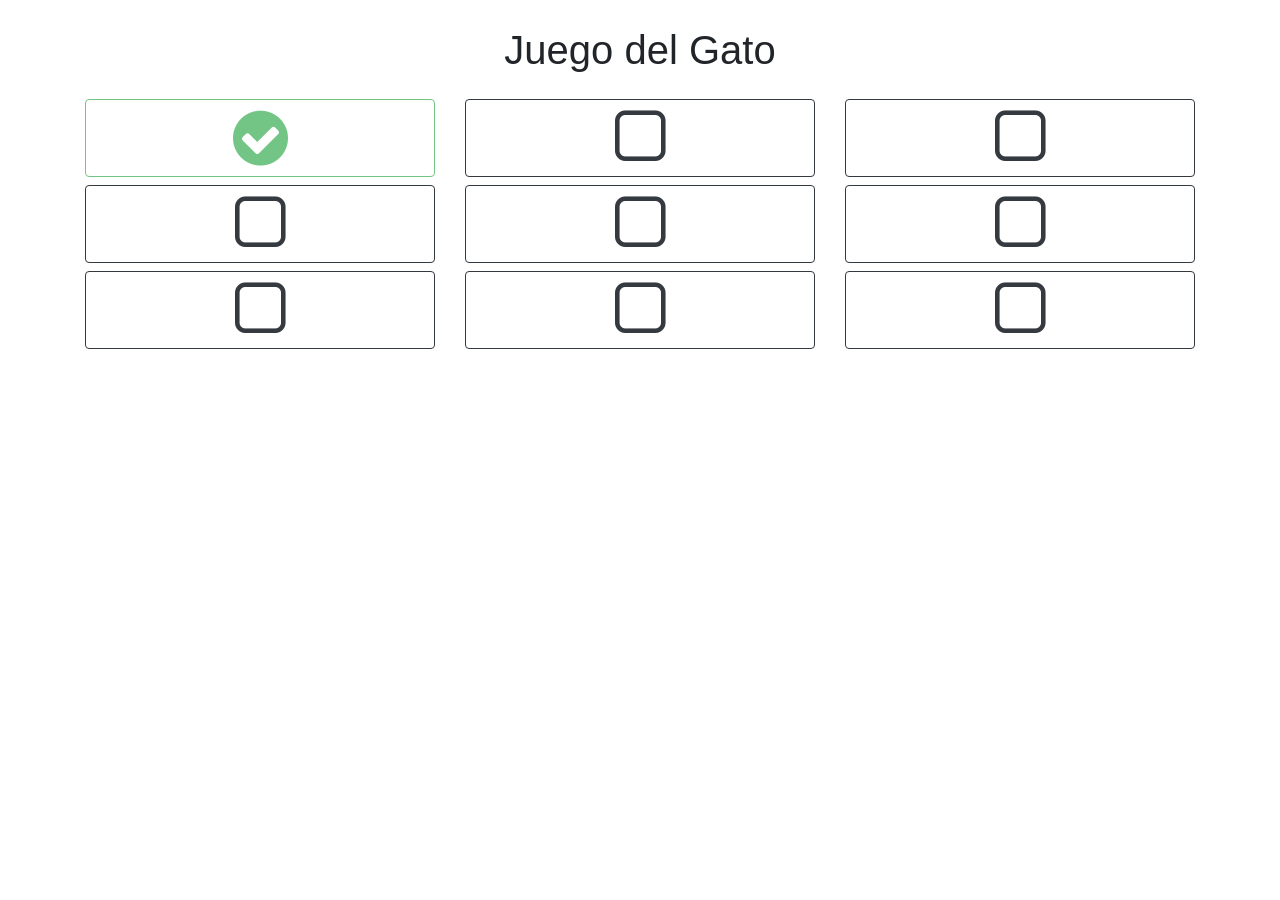
<file: index.html>
<!DOCTYPE html>
<html lang="es">
<head>
	
	<meta charset="UTF-8">
	<meta name="viewport" content="width=device-width, initial-scale=1, shrink-to-fit=no">

	<title>Juego del gato</title>
	<link rel="stylesheet" href="https://maxcdn.bootstrapcdn.com/bootstrap/4.0.0-beta.2/css/bootstrap.min.css" integrity="sha384-PsH8R72JQ3SOdhVi3uxftmaW6Vc51MKb0q5P2rRUpPvrszuE4W1povHYgTpBfshb" crossorigin="anonymous">
	<link href="https://maxcdn.bootstrapcdn.com/font-awesome/4.7.0/css/font-awesome.min.css" rel="stylesheet" integrity="sha384-wvfXpqpZZVQGK6TAh5PVlGOfQNHSoD2xbE+QkPxCAFlNEevoEH3Sl0sibVcOQVnN" crossorigin="anonymous">
	<link rel="stylesheet" type="text/css" href="gato.css">

</head>

<body>
	
	<header class="container">
		<h1>Juego del Gato</h1>
	</header>

	<div class="container">
		<div class="row my-2">
			<div class="col-xs-4 col-sm-4 col-md-4 col-lg-4">
				<button id="0" class="btn btn-outline-success btn-block" disabled="disabled" onclick="evaluar(this)">
					<i class="fa fa-check-circle fa-4x" aria-hidden="true"></i>
				</button>
			</div>
			<div class="col-xs-4 col-sm-4 col-md-4 col-lg-4">
				<button id="1" class="btn btn-outline-dark btn-block" onclick="evaluar(this)">
					<i class="fa fa-square-o fa-4x" aria-hidden="true"></i>
				</button>
			</div>
			<div class="col-xs-4 col-sm-4 col-md-4 col-lg-4">
				<button id="2" class="btn btn-outline-dark btn-block" onclick="evaluar(this)">
					<i class="fa fa-square-o fa-4x" aria-hidden="true"></i>
				</button>
			</div>
		</div>

		<div class="row my-2">
			<div class="col-xs-4 col-sm-4 col-md-4 col-lg-4">
				<button id="3" class="btn btn-outline-dark btn-block" onclick="evaluar(this)">
					<i class="fa fa-square-o fa-4x" aria-hidden="true"></i>
				</button>
			</div>
			<div class="col-xs-4 col-sm-4 col-md-4 col-lg-4">
				<button id="4" class="btn btn-outline-dark btn-block" onclick="evaluar(this)">
					<i class="fa fa-square-o fa-4x" aria-hidden="true"></i>
				</button>
			</div>
			<div class="col-xs-4 col-sm-4 col-md-4 col-lg-4">
				<button id="5" class="btn btn-outline-dark btn-block" onclick="evaluar(this)">
					<i class="fa fa-square-o fa-4x" aria-hidden="true"></i>
				</button>
			</div>
		</div>

		<div class="row my-2">
			<div class="col-xs-4 col-sm-4 col-md-4 col-lg-4">
				<button id="6" class="btn btn-outline-dark btn-block" onclick="evaluar(this)">
					<i class="fa fa-square-o fa-4x" aria-hidden="true"></i>
				</button>
			</div>
			<div class="col-xs-4 col-sm-4 col-md-4 col-lg-4">
				<button id="7" class="btn btn-outline-dark btn-block" onclick="evaluar(this)">
					<i class="fa fa-square-o fa-4x" aria-hidden="true"></i>
				</button>
			</div>
			<div class="col-xs-4 col-sm-4 col-md-4 col-lg-4">
				<button id="8" class="btn btn-outline-dark btn-block" onclick="evaluar(this)">
					<i class="fa fa-square-o fa-4x" aria-hidden="true"></i>
				</button>
			</div>
		</div>
	</div>

	<footer class="container">
		<h3 id="info"></h3>
	</footer>

	<script src="https://code.jquery.com/jquery-3.2.1.slim.min.js" integrity="sha384-KJ3o2DKtIkvYIK3UENzmM7KCkRr/rE9/Qpg6aAZGJwFDMVNA/GpGFF93hXpG5KkN" crossorigin="anonymous"></script>
	<script src="https://cdnjs.cloudflare.com/ajax/libs/popper.js/1.12.3/umd/popper.min.js" integrity="sha384-vFJXuSJphROIrBnz7yo7oB41mKfc8JzQZiCq4NCceLEaO4IHwicKwpJf9c9IpFgh" crossorigin="anonymous"></script>
	<script src="https://maxcdn.bootstrapcdn.com/bootstrap/4.0.0-beta.2/js/bootstrap.min.js" integrity="sha384-alpBpkh1PFOepccYVYDB4do5UnbKysX5WZXm3XxPqe5iKTfUKjNkCk9SaVuEZflJ" crossorigin="anonymous"></script>
	<script src="gato.js"></script>

</body>
</html>
</file>
<file: gato.css>
header{
	text-align: center;
	margin: 2%;
}

footer{
	text-align: center;
	margin: 2%;
	color: red;
}
</file>
